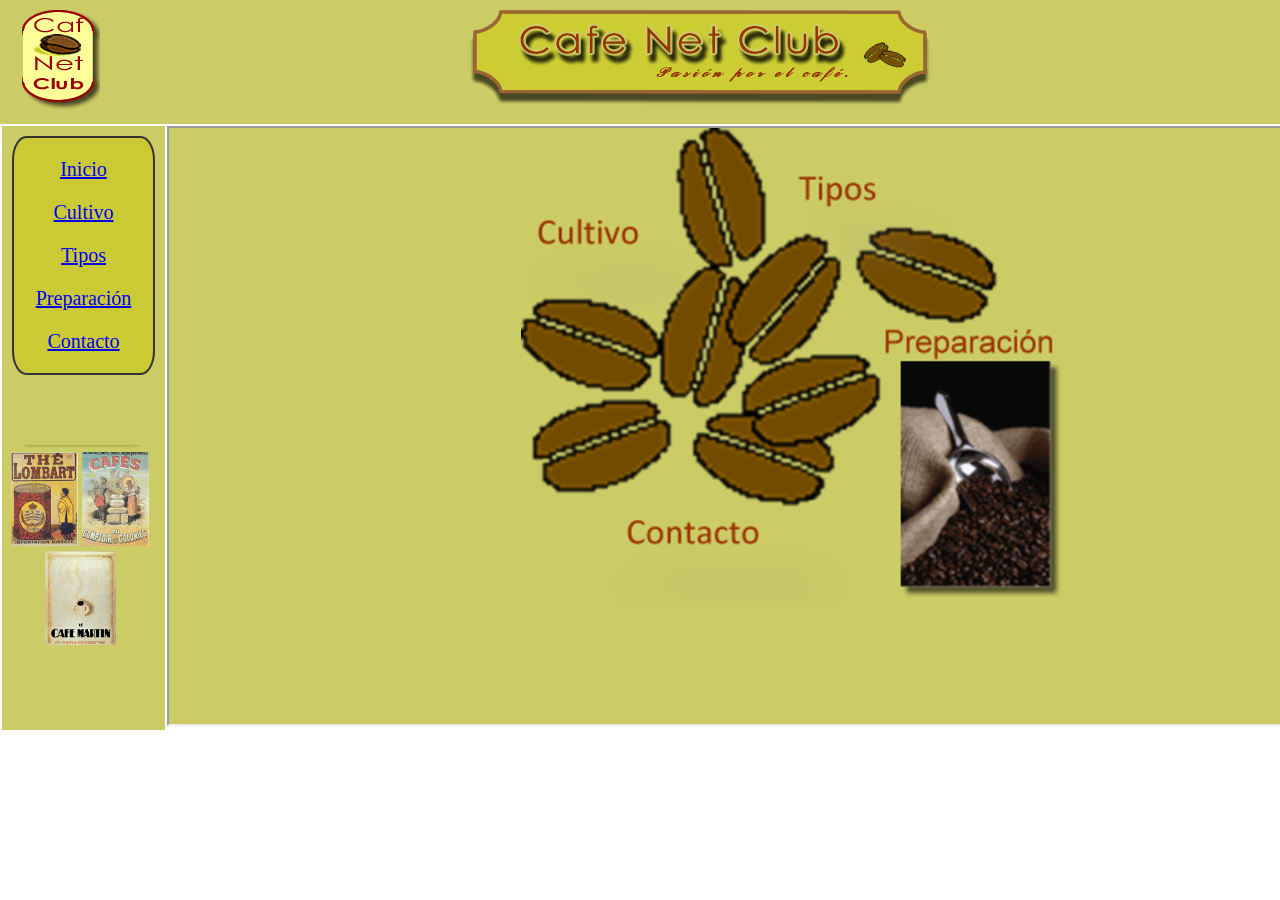
<file: index.html>
<!DOCTYPE html>
<html lang="es">
<head>
    <meta charset="UTF-8">
    <meta name="viewport" content="width=device-width, initial-scale=1.0">
    <title>Cafe Net</title>
    <link rel="stylesheet" type="text/css" href="css/normalize.css">
    <link rel="stylesheet" type="text/css" href="css/indice.css">
</head>
<body>
    <header>
        <a href="inicial.html" id="logo" target="marcoprincipal">
            <img src="img/logo.gif" alt="Logo">
        </a>
        <div id="banner">
            <img src="img/banner.gif" alt="Banner">
        </div>
    </header>
    <table>
        <tr>
            <td id="indice">
                <ul>
                    <li><a href="inicial.html" target="marcoprincipal">Inicio</a></li>
                    <li><a href="cultivo.html" target="marcoprincipal">Cultivo</a></li>
                    <li><a href="tipos.html" target="marcoprincipal">Tipos</a></li>
                    <li><a href="preparacion.html" target="marcoprincipal">Preparación</a></li>
                    <li><a href="contacto.html" target="marcoprincipal">Contacto</a></li>
                </ul>
                <img src="img/fotos.png" alt="coffe_Posters">
            </td>
            <td id="iframe-container">
                <iframe name="marcoprincipal" src="inicial.html" sandbox="allow-forms allow-same-origin allow-scripts" width="1297" height="600"></iframe>
            </td>
        </tr>
    </table>
    
</body>
</html>
</file>
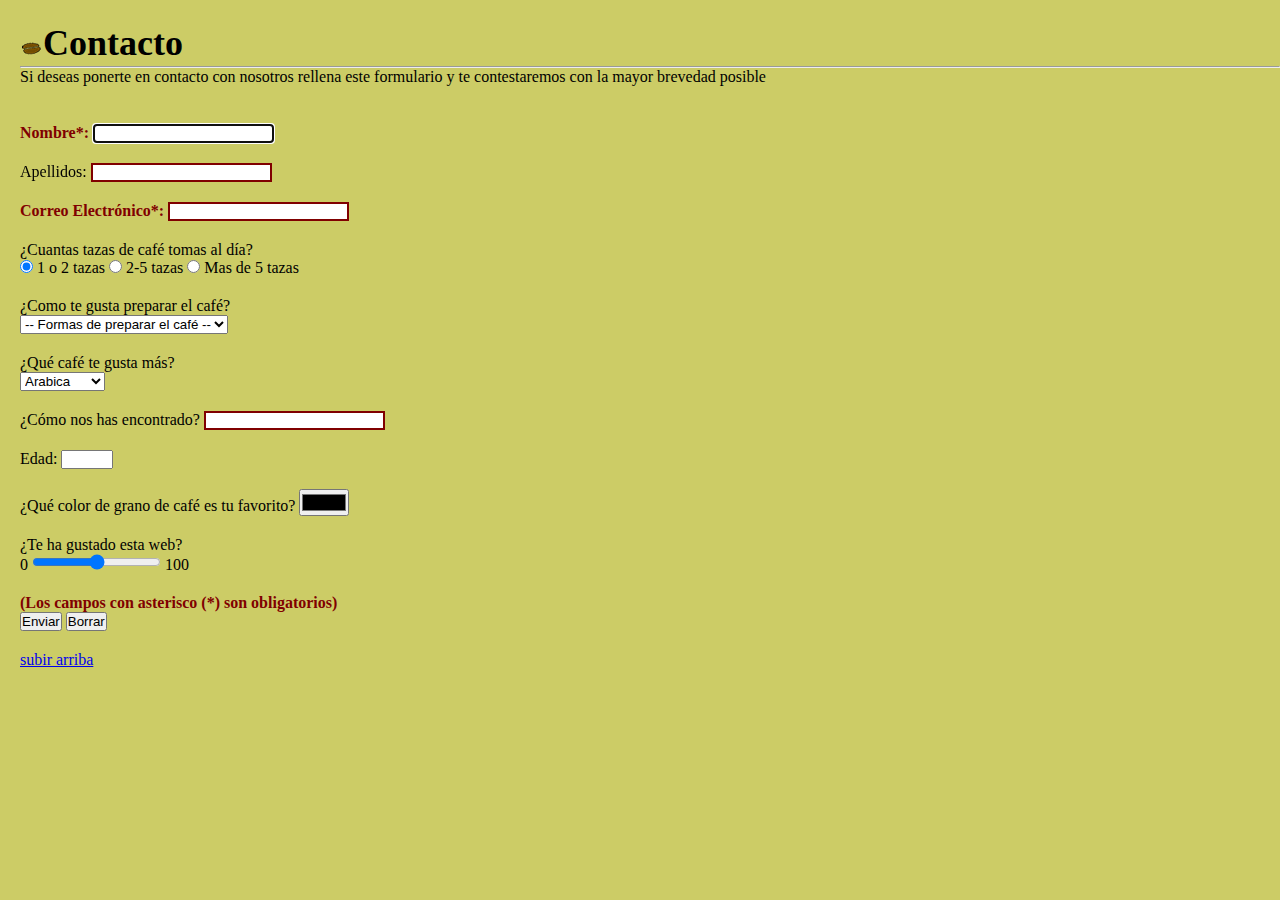
<file: contacto.html>
<!DOCTYPE html>
<html lang="es">
<head>
    <meta charset="UTF-8">
    <meta name="viewport" content="width=device-width, initial-scale=1.0">
    <title>Contacto</title>
    <link rel="stylesheet" href="css/normalize.css">
    <link rel="stylesheet" href="css/contacto.css">
</head>
<body>
    <section>
        <table class="cabecera">
            <tr>
                <th><img src="img/grano.gif" alt="grano_de_cafe"></th>
                <th>Contacto</th>
            </tr>
        </table>
        <hr>
        <p>Si deseas ponerte en contacto con nosotros rellena este formulario y te contestaremos con la mayor brevedad posible</p>
        <br>
    </section>
    <form>
        <p class="obligatorio">
            <label for="nombre">Nombre*: </label>
            <input type="text" id="nombre" maxlength="18" required autofocus>
        </p>
        <p>
            <label for="apellidos">Apellidos: </label>
            <input type="text" id="apellidos" maxlength="18">
        </p>
        <p class="obligatorio">
            <label for="correo">Correo Electrónico*: </label>
            <input type="text" id="correo" maxlength="64" pattern="[A-Za-z0-9._]+@[A-Za-z]+\.[A-Za-z]" required title="Formato incorrecto, ej: ejemplo@ejemplo.com">
        </p>
        <p>
            ¿Cuantas tazas de café tomas al día?<br>
            <input type="radio" id="1o2tazas" name="tazas" value="1o2tazas" checked>
            <label for="1o2tazas">1 o 2 tazas</label>
            <input type="radio" id="2a5tazas" name="tazas" value="2a5tazas">
            <label for="2a5tazas">2-5 tazas</label>
            <input type="radio" id="masDe5tazas" name="tazas" value="masDe5tazas">
            <label for="masDe5tazas">Mas de 5 tazas</label>
        </p>
        <p>
            ¿Como te gusta preparar el café?<br>
            <select name="formasPrepaprarCafe" id="formasPrepaprarCafe">
                <option value="" disabled selected>-- Formas de preparar el café --</option>
                <option value="cafeExpresa">Café expreso</option>
                <option value="cafeFiltrado">Café filtrado</option>
                <option value="cafeTurco">Café turco</option>
                <option value="cafeAmericano">Café americano</option>
                <option value="Cappuccino">Cappuccino</option>
            </select>
        </p>
        <p>
            <label for="cafeMasgustado">¿Qué café te gusta más?</label>
            <br>
            <select name="cafeMasgustado" id="cafeMasgustado">
                <option value="arabica">Arabica</option>
                <option value="robusta">Robusta</option>
                <option value="caracolillo">Caracolillo</option>
            </select>
        </p>
        <p>
            <label for="comoEncontrado">¿Cómo nos has encontrado?</label>
            <input type="text" list="sugerencias" id="comoEncontrado">
        </p>
        <p>
            <label for="edad">Edad: </label>
            <input type="number" id="edad" min="18" max="99">
        </p>
        <p>
            <label for="colorCafe">¿Qué color de grano de café es tu favorito?</label>
            <input type="color" id="colorCafe">
        </p>
        <p>
            <label for="puntuacion">¿Te ha gustado esta web?</label>
            <br>
            0 <input type="range" id="puntuacion" min="0" max="100"> 100
        </p>
        <p class="obligatorio">
            (Los campos con asterisco (*) son obligatorios)<br>
            <input type="submit" value="Enviar">
            <input type="reset" value="Borrar">
        </p>
        <p>
            <a href="#">subir arriba</a>
        </p>
    </form>
    <datalist id="sugerencias">
        <option value="anuncio de televisión"></option>
        <option value="buscadores"></option>
        <option value="un amigo"></option>
    </datalist>
    <p></p>
</body>
</html>
</file>
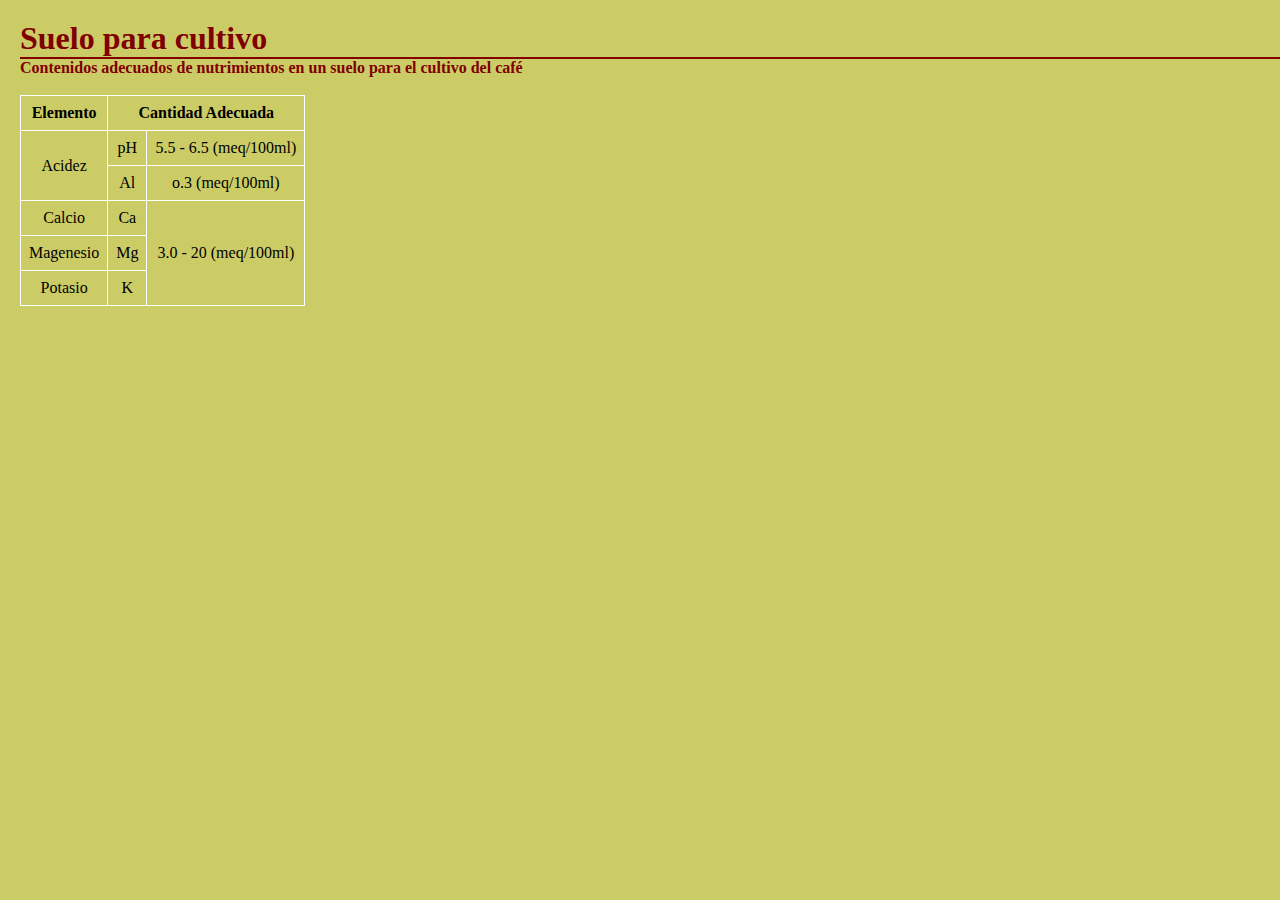
<file: cultivo.html>
<!DOCTYPE html>
<html lang="en">
<head>
    <meta charset="UTF-8">
    <meta name="viewport" content="width=device-width, initial-scale=1.0">
    <title>Cultivo</title>
    <link rel="stylesheet" href="css/normalize.css">
    <link rel="stylesheet" href="css/cultivo.css">
</head>
<body>
    <header>
        <h1>Suelo para cultivo</h1>
        <hr>
        <p><strong>Contenidos adecuados de nutrimientos en un suelo para el cultivo del café</strong></p>
        <br>
    </header>
    <main>
        <table>
            <tr>
                <th>Elemento</th>
                <th colspan="2">Cantidad Adecuada</th>
            </tr>
            <tr>
                <td rowspan="2">Acidez</td>
                <td>pH</td>
                <td>5.5 - 6.5 (meq/100ml)</td>
            </tr>
            <tr>
                <td>Al</td>
                <td>o.3 (meq/100ml)</td>
            </tr>
            <tr>
                <td>Calcio</td>
                <td>Ca</td>
                <td rowspan="3">3.0 - 20 (meq/100ml)</td>
            </tr>
            <tr>
                <td>Magenesio</td>
                <td>Mg</td>
            </tr>
            <tr>
                <td>Potasio</td>
                <td>K</td>
            </tr>
        </table>
    </main>
    
</body>
</html>
</file>
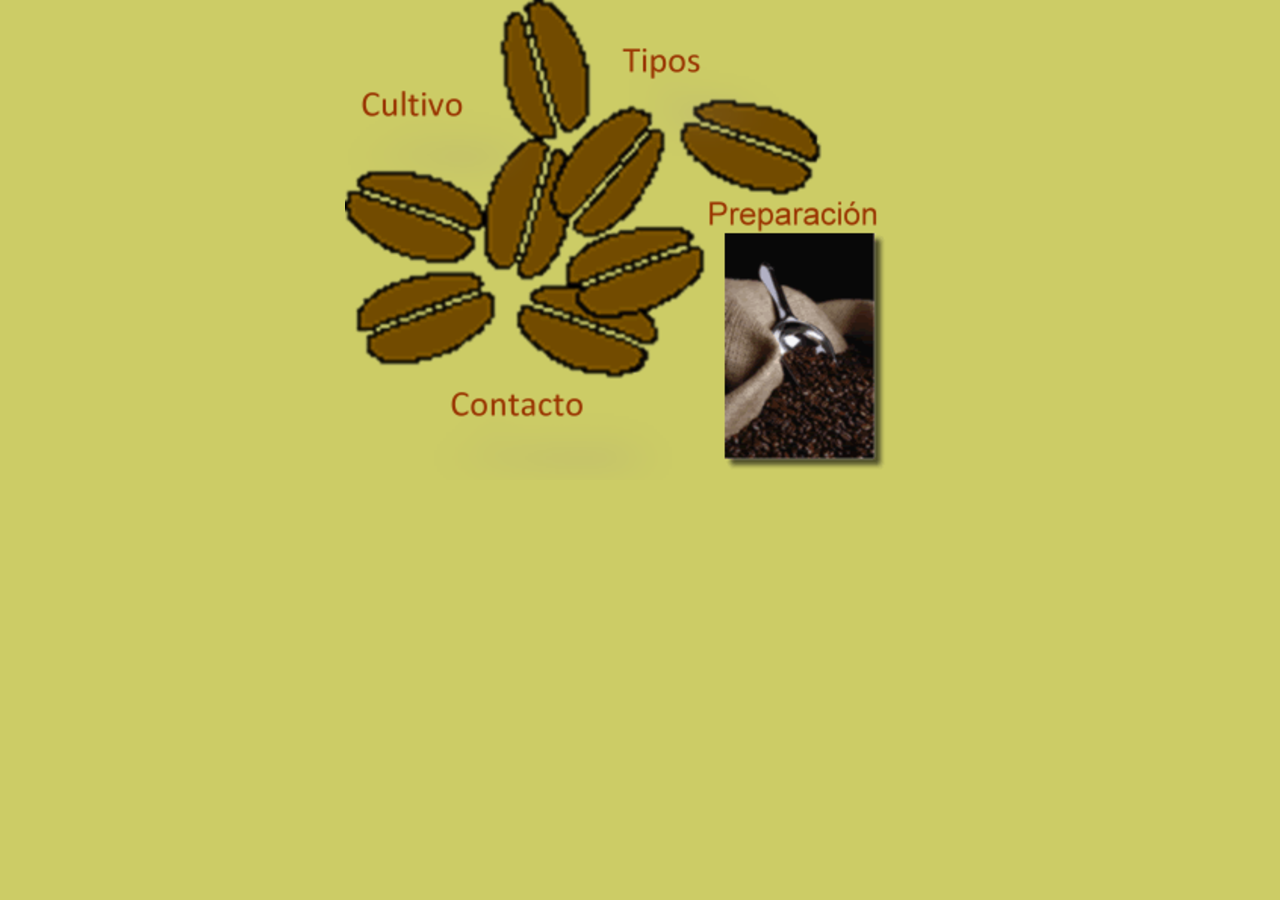
<file: inicial.html>
<!DOCTYPE html>
<html lang="es">
<head>
    <meta charset="UTF-8">
    <meta name="viewport" content="width=device-width, initial-scale=1.0">
    <title>Inicial</title>
    <link rel="stylesheet" type="text/css" href="css/normalize.css">
    <link rel="stylesheet" type="text/css" href="css/incial.css">
</head>
<body>
    <!-- Image Map Generated by http://www.image-map.net/ -->
    <img src="img/inicio.png" usemap="#image-map" alt="imagenInicio">

    <map name="image-map">
        <area alt="cultivo" title="cultivo" href="cultivo.html" coords="17,87,120,119" shape="rect">
        <area alt="tipos" title="tipos" href="tipos.html" coords="268,43,365,82" shape="rect">
        <area alt="preparacion" title="preparacion" href="preparacion.html" coords="357,195,538,231" shape="rect">
        <area alt="contacto" title="contacto" href="contacto.html" coords="99,388,242,420" shape="rect">
    </map>
</body>
</html>
</file>
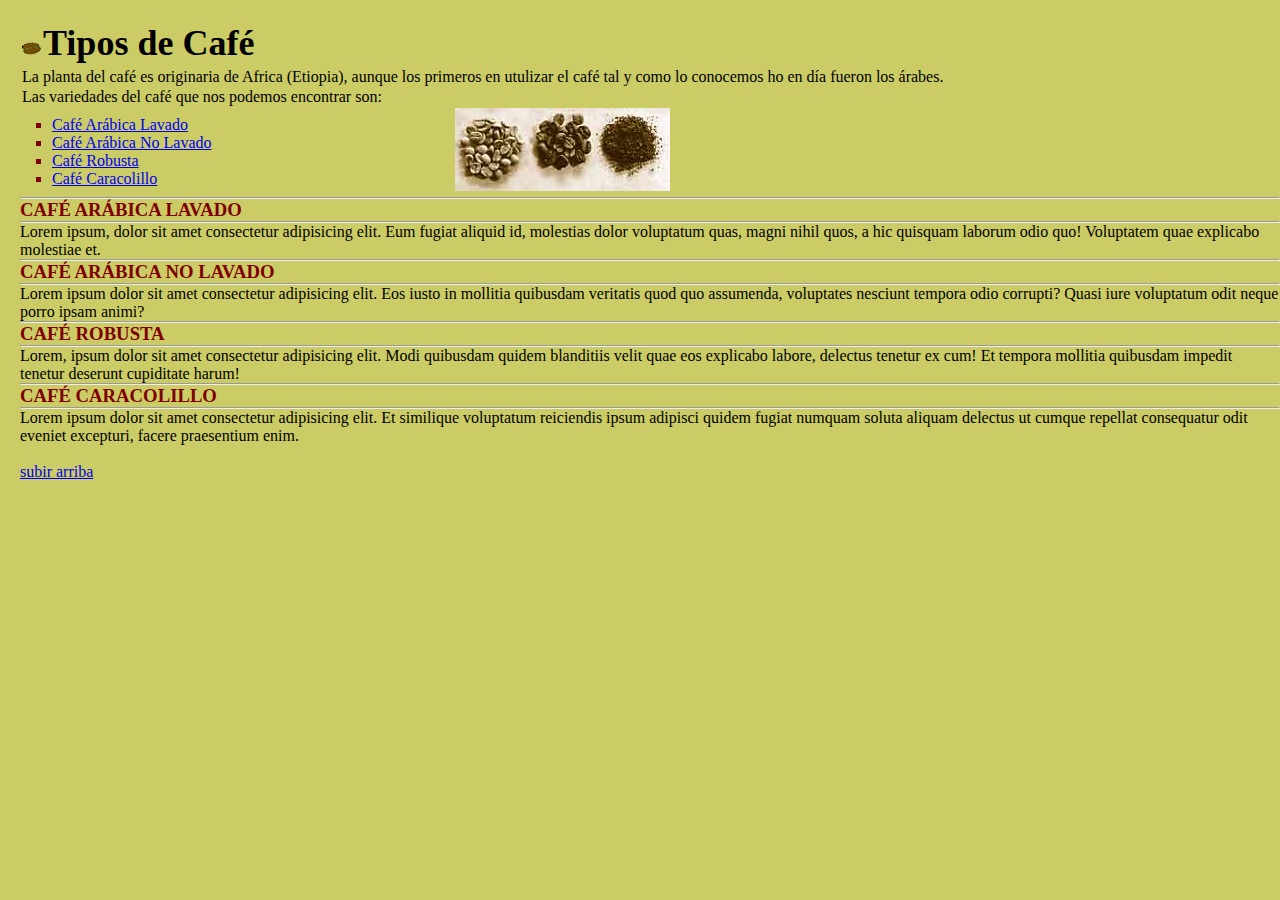
<file: tipos.html>
<!DOCTYPE html>
<html lang="es">
<head>
    <meta charset="UTF-8">
    <meta name="viewport" content="width=device-width, initial-scale=1.0">
    <title>Tipos</title>
    <link rel="stylesheet" href="css/normalize.css">
    <link rel="stylesheet" href="css/tipos.css">
</head>
<body>
    <table>
        <tr class="cabecera">
            <th><img src="img/grano.gif" alt="grano_de_cafe"></th>
            <th>Tipos de Café</th>
        </tr>
    </table>
    <section>
        <article>
            <table>
                <tr>
                    <td colspan="2">La planta del café es originaria de Africa (Etiopia), aunque los primeros en utulizar el café tal y como lo conocemos ho en día fueron los árabes.</td>
                </tr>
                <tr>
                    <td colspan="2">Las variedades del café que nos podemos encontrar son: </td>
                </tr>
                <tr>
                    <td>
                        <ul>
                            <li><a href="#lavado">Café Arábica Lavado</a></li>
                            <li><a href="#no-lavado">Café Arábica No Lavado</a></li>
                            <li><a href="#robusta">Café Robusta</a></li>
                            <li><a href="#caracolillo">Café Caracolillo</a></li>
                        </ul>
                    </td>
                    <td><img src="img/granos.jpg" alt=""></td>
                </tr>
            </table>            
        </article>
        <article>
            <hr>
            <h3 id="lavado">CAFÉ ARÁBICA LAVADO</h3>
            <hr>
            <p>Lorem ipsum, dolor sit amet consectetur adipisicing elit. Eum fugiat aliquid id, molestias dolor voluptatum quas, magni nihil quos, a hic quisquam laborum odio quo! Voluptatem quae explicabo molestiae et.</p>
        </article>
        <article>
            <hr>
            <h3 id="no-lavado">CAFÉ ARÁBICA NO LAVADO</h3>
            <hr>
            <p>Lorem ipsum dolor sit amet consectetur adipisicing elit. Eos iusto in mollitia quibusdam veritatis quod quo assumenda, voluptates nesciunt tempora odio corrupti? Quasi iure voluptatum odit neque porro ipsam animi?</p>
        </article>
        <article>
            <hr>
            <h3 id="robusta">CAFÉ ROBUSTA</h3>
            <hr>
            <p>Lorem, ipsum dolor sit amet consectetur adipisicing elit. Modi quibusdam quidem blanditiis velit quae eos explicabo labore, delectus tenetur ex cum! Et tempora mollitia quibusdam impedit tenetur deserunt cupiditate harum!</p>
        </article>
        <article>
            <hr>
            <h3 id="caracolillo">CAFÉ CARACOLILLO</h3>
            <hr>
            <p>Lorem ipsum dolor sit amet consectetur adipisicing elit. Et similique voluptatum reiciendis ipsum adipisci quidem fugiat numquam soluta aliquam delectus ut cumque repellat consequatur odit eveniet excepturi, facere praesentium enim.</p>
            <br>
        </article>
        <a href="#">subir arriba</a>
    </section>
</body>
</html>
</file>
<file: css/indice.css>
header {
    background-color: #CCCC66;
    display: flex;
    align-items: normal;
    padding: 10px 20px;
}

header #logo{
    margin-right: 370px;
}

header #banner{
    align-items: center;
}

table td#indice{
    height: 600px;
    background-color: #CCCC66;
    width: 180px;
    text-align: center;
    vertical-align: text-top;
    font-size: 20px;
}

table #indice ul{
    border-radius: 10%;
    border: 2px solid #333;
    list-style-type: none;
    background-color: #cbca34;
    margin: 10px 10px 10px 10px;
}

table #indice ul li{
    margin-bottom: 20px;
    margin-top: 20px;
}

table #indice img{
    margin-top: 60px;
}

table td#iframe-container{
    width: 1000px;
    height: 100%;
}
</file>
<file: css/contacto.css>
body{
    margin-top: 20px;
    margin-left: 20px;
    background-color: #CCCC66;
}

section .cabecera tr th{
    font-size: 36px;
}

form p{
    margin-top: 20px;
    margin-bottom: 20px;
}

form .obligatorio, h1{
    color: maroon;
    font-weight: bold;
}

form input[type="text"]{
    border: 2px solid maroon;
}
</file>
<file: css/cultivo.css>
body {
    background-color: #CCCC66;
    padding-top: 20px;
    padding-left: 20px;
}

header {
    color: maroon;
}

header hr{
    border: 1px solid maroon;
}

table {
    border-collapse: collapse; 
}

table td, table th {
    border: 1px solid white;
    padding: 8px;
    text-align: center;
}
</file>
<file: css/incial.css>
body{
    text-align: center;
    background-color: #CCCC66;
}
</file>
<file: css/tipos.css>
body {
    margin-top: 20px;
    margin-left: 20px;
    background-color: #CCCC66;
}

table .cabecera th{
    font-size: 36px;
}

table ul{
    margin-left: 30px;
    list-style-type: square;
    color: maroon;
}

table h1, article h3{
    color: maroon;
}
</file>
